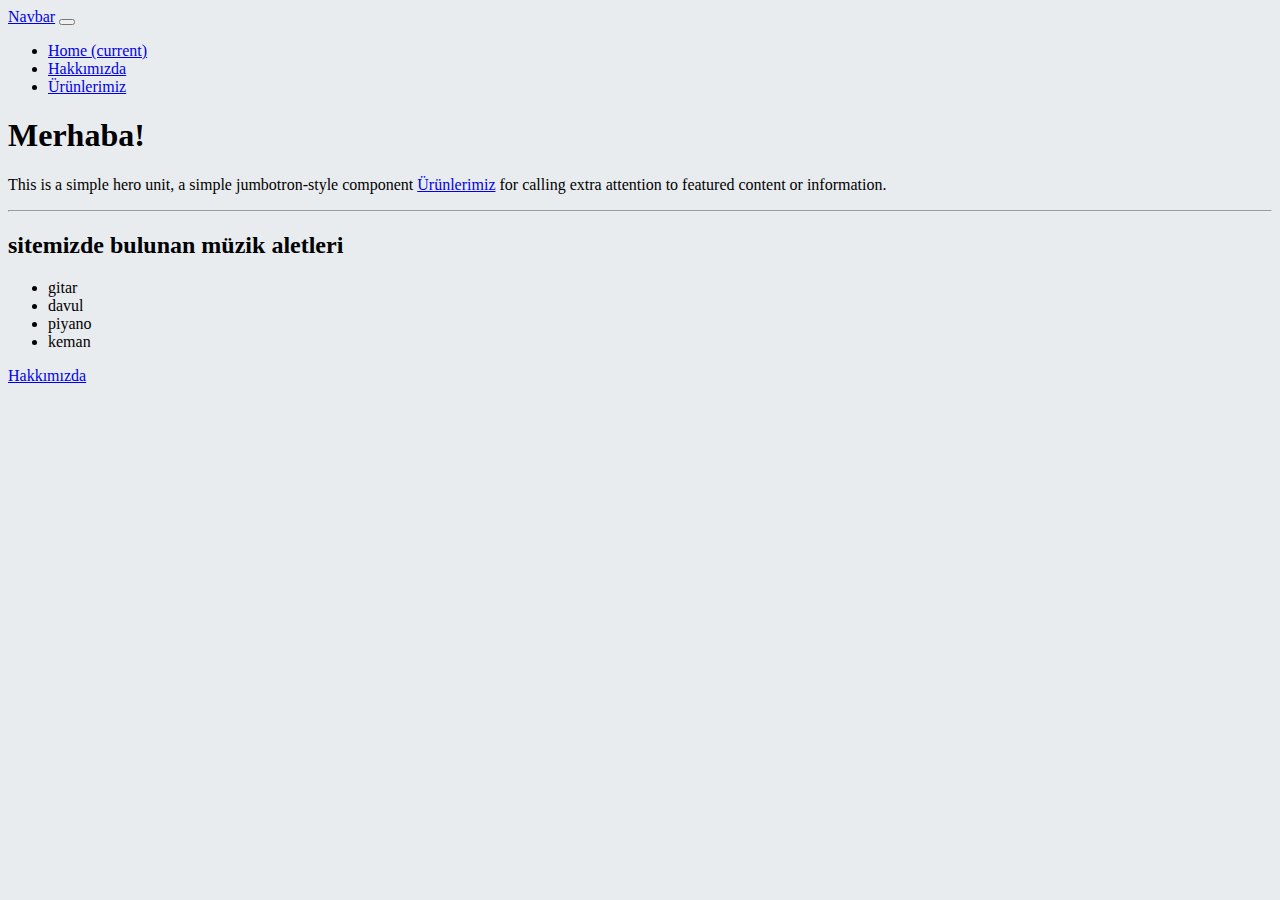
<file: bootstrap/Odev1/index.html>
<!doctype html>
<html lang="en">
  <head>
    <!-- Required meta tags -->
    <meta charset="utf-8">
    <meta name="viewport" content="width=device-width, initial-scale=1, shrink-to-fit=no">

    <!-- Bootstrap CSS -->
    <link rel="stylesheet" href="https://cdn.jsdelivr.net/npm/bootstrap@4.5.3/dist/css/bootstrap.min.css" integrity="sha384-TX8t27EcRE3e/ihU7zmQxVncDAy5uIKz4rEkgIXeMed4M0jlfIDPvg6uqKI2xXr2" crossorigin="anonymous">


    <title>Hello, world!</title>
    <style>
      
    </style>

    
  </head>
  <body style="background-color: #E9ECEF;">
    <nav class="navbar navbar-expand-lg navbar-light bg-secondary">
      <a class="navbar-brand text-danger" href="index.html">Navbar</a>
      <button class="navbar-toggler" type="button" data-toggle="collapse" data-target="#navbarNav" aria-controls="navbarNav" aria-expanded="false" aria-label="Toggle navigation">
        <span class="navbar-toggler-icon"></span>
      </button>
      <div class="collapse navbar-collapse" id="navbarNav">
        <ul class="navbar-nav">
          <li class="nav-item active ">
            <a class="nav-link text-white " href="index.html">Home <span class="sr-only">(current)</span></a>
          </li>
          <li class="nav-item">
            <a class="nav-link text-white" href="hakkimizda.html">Hakkımızda</a>
          </li>
          <li class="nav-item">
            <a class="nav-link text-white" href="urunler.html">Ürünlerimiz</a>
          </li>
        </ul>
      </div>
    </nav>
  
    
    <div class="jumbotron text-center">
      <h1 class="display-4">Merhaba!</h1>
      <p class="lead">This is a simple hero unit, a simple jumbotron-style component  <a class="text-blue" href="urunler.html">Ürünlerimiz</a>  for calling extra attention to featured content or information.</p>
      <hr class="my-4">
      <h2 class="text-warning">sitemizde bulunan müzik aletleri</h2>
      <ul>
        <li>gitar</li>
        <li>davul</li>
        <li>piyano</li>
        <li>keman</li>
      </ul>
      <p class="lead">
        <a class="btn btn-primary btn-lg" href="hakkimizda.html" role="button">Hakkımızda</a>
      </p>
    </div>

    <!-- Optional JavaScript; choose one of the two! -->

    <!-- Option 1: jQuery and Bootstrap Bundle (includes Popper) -->
    <script src="https://code.jquery.com/jquery-3.5.1.slim.min.js" integrity="sha384-DfXdz2htPH0lsSSs5nCTpuj/zy4C+OGpamoFVy38MVBnE+IbbVYUew+OrCXaRkfj" crossorigin="anonymous"></script>
    <script src="https://cdn.jsdelivr.net/npm/bootstrap@4.5.3/dist/js/bootstrap.bundle.min.js" integrity="sha384-ho+j7jyWK8fNQe+A12Hb8AhRq26LrZ/JpcUGGOn+Y7RsweNrtN/tE3MoK7ZeZDyx" crossorigin="anonymous"></script>

    <!-- Option 2: jQuery, Popper.js, and Bootstrap JS
    <script src="https://code.jquery.com/jquery-3.5.1.slim.min.js" integrity="sha384-DfXdz2htPH0lsSSs5nCTpuj/zy4C+OGpamoFVy38MVBnE+IbbVYUew+OrCXaRkfj" crossorigin="anonymous"></script>
    <script src="https://cdn.jsdelivr.net/npm/popper.js@1.16.1/dist/umd/popper.min.js" integrity="sha384-9/reFTGAW83EW2RDu2S0VKaIzap3H66lZH81PoYlFhbGU+6BZp6G7niu735Sk7lN" crossorigin="anonymous"></script>
    <script src="https://cdn.jsdelivr.net/npm/bootstrap@4.5.3/dist/js/bootstrap.min.js" integrity="sha384-w1Q4orYjBQndcko6MimVbzY0tgp4pWB4lZ7lr30WKz0vr/aWKhXdBNmNb5D92v7s" crossorigin="anonymous"></script>
    -->
  </body>
</html>
</file>
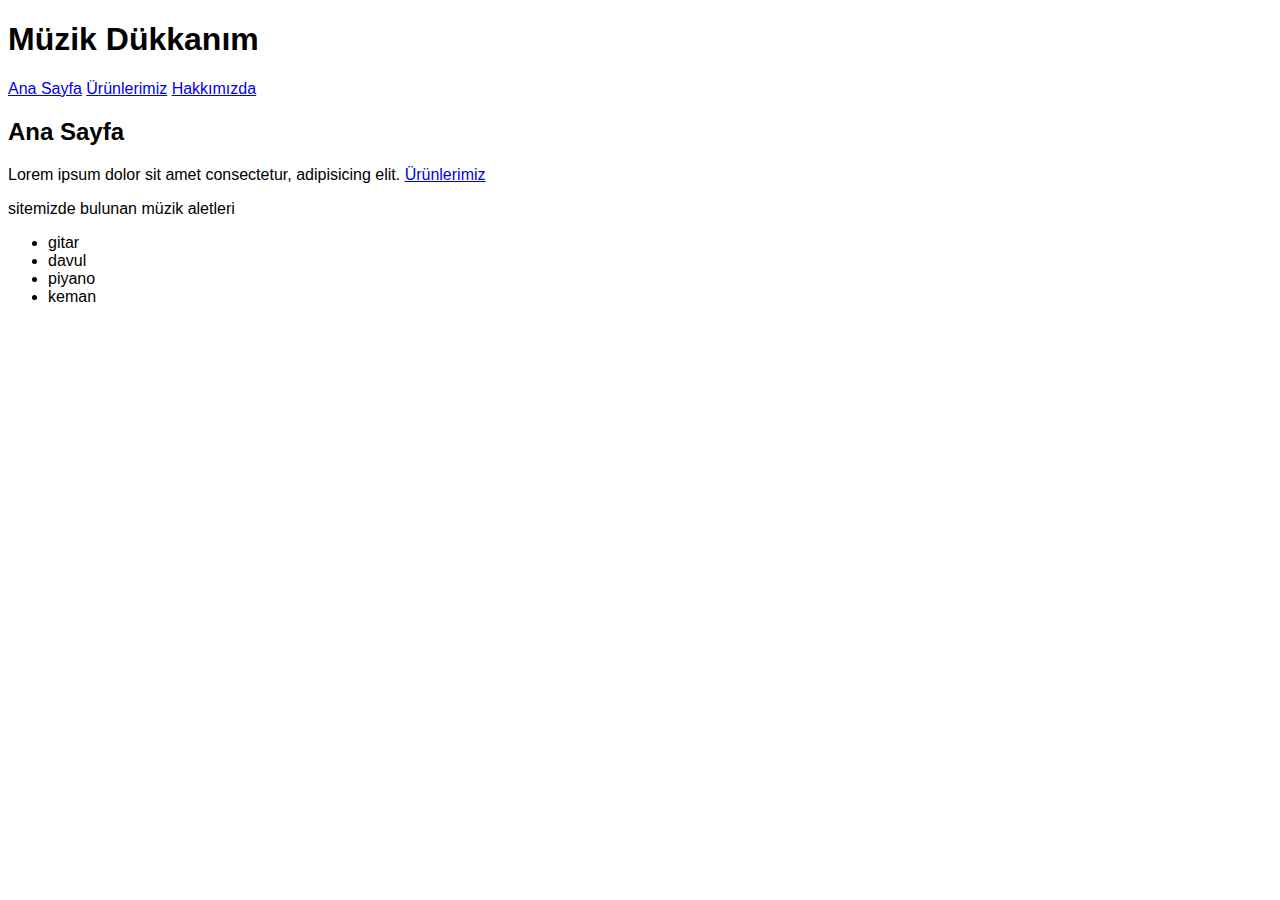
<file: css/ilkOdev/index.html>
<!DOCTYPE html>
<html lang="en">
  <head>
    <meta charset="UTF-8" />
    <meta http-equiv="X-UA-Compatible" content="IE=edge" />
    <meta name="viewport" content="width=device-width, initial-scale=1.0" />
    <title>Document</title>
    <link
      rel="stylesheet"
      href="https://cdn.jsdelivr.net/npm/bootstrap@5.1.3/dist/css/bootstrap.min.css"
      integrity="sha384-1BmE4kWBq78iYhFldvKuhfTAU6auU8tT94WrHftjDbrCEXSU1oBoqyl2QvZ6jIW3"
      crossorigin="anonymous"
    />
  </head>

  <body style="font-family: Arial, Helvetica, sans-serif">
    <div class="container">
      <div class="row">
        <h1 class="text-danger text-center">Müzik Dükkanım</h1>
      </div>
      <div class="row  p-2 text-center">
        <div class="col">
          <a href="index.html">Ana Sayfa</a>
        
          <a href="products.html">Ürünlerimiz</a>
        
          <a href="aboutUs.html">Hakkımızda</a>
        </div>
      </div>
      <div class="row text-center">
          <div class="col"><h2>Ana Sayfa</h2>
        <p>Lorem ipsum dolor sit amet consectetur, adipisicing elit. <a href="products.html"> Ürünlerimiz</a> </p>
        <p class="text-warning">sitemizde bulunan müzik aletleri</p>
        <ul>
            <li>gitar</li>
            <li>davul</li>
            <li>piyano</li>
            <li>keman</li>
        </ul>
        </div>
      </div>
    </div>
  </body>
</html>
</file>
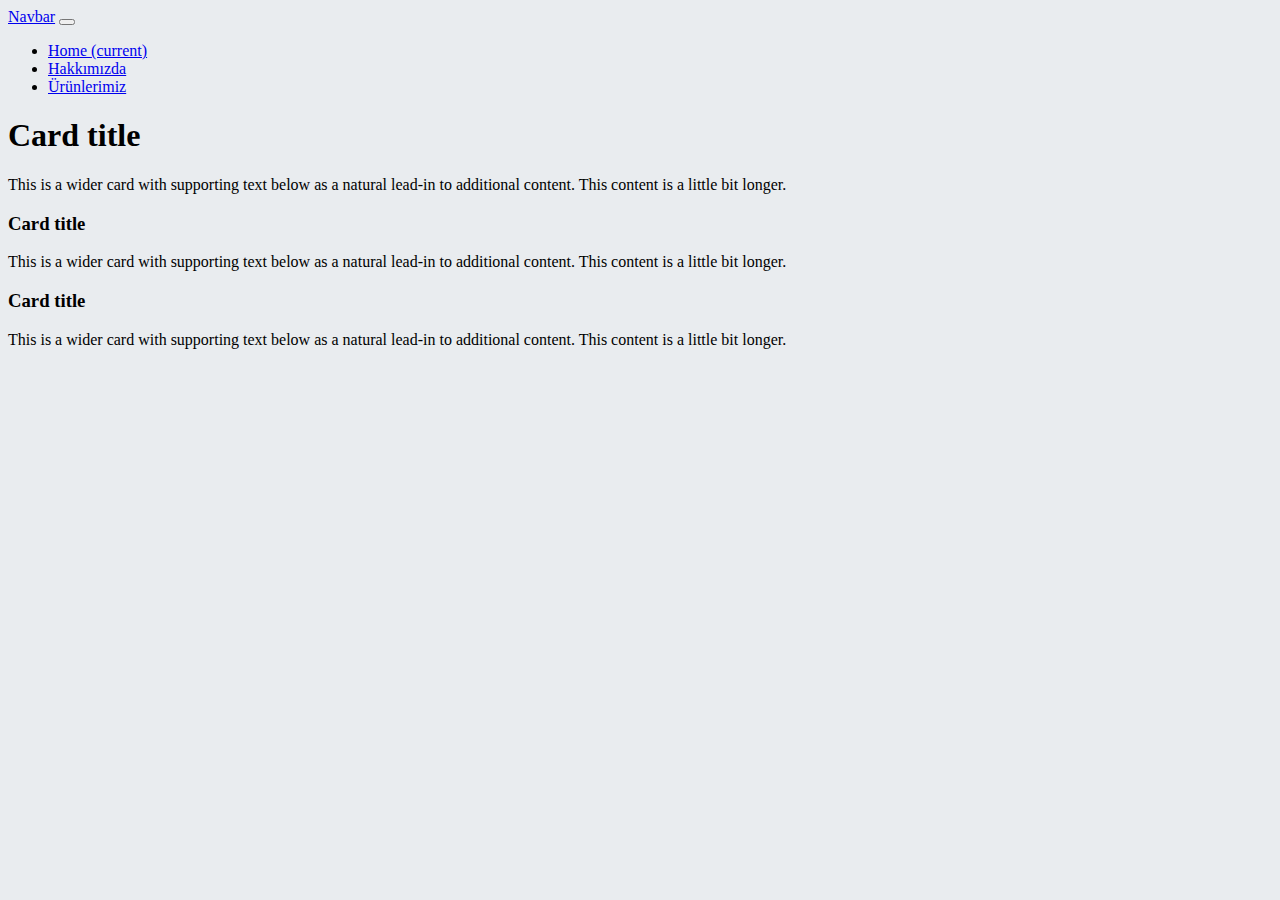
<file: bootstrap/Odev1/hakkimizda.html>
<!doctype html>
<html lang="en">
  <head>
    <!-- Required meta tags -->
    <meta charset="utf-8">
    <meta name="viewport" content="width=device-width, initial-scale=1, shrink-to-fit=no">

    <!-- Bootstrap CSS -->
    <link rel="stylesheet" href="https://cdn.jsdelivr.net/npm/bootstrap@4.5.3/dist/css/bootstrap.min.css" integrity="sha384-TX8t27EcRE3e/ihU7zmQxVncDAy5uIKz4rEkgIXeMed4M0jlfIDPvg6uqKI2xXr2" crossorigin="anonymous">


    <title>Hello, world!</title>
    <style>
      
    </style>

    
  </head>
  <body style="background-color: #E9ECEF;">
    <nav class="navbar navbar-expand-lg navbar-light bg-secondary">
      <a class="navbar-brand text-danger" href="index.html">Navbar</a>
      <button class="navbar-toggler" type="button" data-toggle="collapse" data-target="#navbarNav" aria-controls="navbarNav" aria-expanded="false" aria-label="Toggle navigation">
        <span class="navbar-toggler-icon"></span>
      </button>
      <div class="collapse navbar-collapse" id="navbarNav">
        <ul class="navbar-nav">
          <li class="nav-item active ">
            <a class="nav-link text-white " href="index.html">Home <span class="sr-only">(current)</span></a>
          </li>
          <li class="nav-item">
            <a class="nav-link text-white" href="hakkimizda.html">Hakkımızda</a>
          </li>
          <li class="nav-item">
            <a class="nav-link text-white" href="urunler.html">Ürünlerimiz</a>
          </li>
        </ul>
      </div>
    </nav>
    <div class="card mb-3 " style="background-color: #E9ECEF;">
      <div class="card-body">
        <h1 class="card-title text-center">Card title</h1>
        <p class="card-text">This is a wider card with supporting text below as a natural lead-in to additional content. This content is a little bit longer.</p>
        
        <h3 class="card-title text-warning">Card title</h3>
        <p class="card-text">This is a wider card with supporting text below as a natural lead-in to additional content. This content is a little bit longer.</p>
        <h3 class="card-title text-warning">Card title</h3>
        <p class="card-text">This is a wider card with supporting text below as a natural lead-in to additional content. This content is a little bit longer.</p>
       
      </div>
    
  

    <!-- Optional JavaScript; choose one of the two! -->

    <!-- Option 1: jQuery and Bootstrap Bundle (includes Popper) -->
    <script src="https://code.jquery.com/jquery-3.5.1.slim.min.js" integrity="sha384-DfXdz2htPH0lsSSs5nCTpuj/zy4C+OGpamoFVy38MVBnE+IbbVYUew+OrCXaRkfj" crossorigin="anonymous"></script>
    <script src="https://cdn.jsdelivr.net/npm/bootstrap@4.5.3/dist/js/bootstrap.bundle.min.js" integrity="sha384-ho+j7jyWK8fNQe+A12Hb8AhRq26LrZ/JpcUGGOn+Y7RsweNrtN/tE3MoK7ZeZDyx" crossorigin="anonymous"></script>

    <!-- Option 2: jQuery, Popper.js, and Bootstrap JS
    <script src="https://code.jquery.com/jquery-3.5.1.slim.min.js" integrity="sha384-DfXdz2htPH0lsSSs5nCTpuj/zy4C+OGpamoFVy38MVBnE+IbbVYUew+OrCXaRkfj" crossorigin="anonymous"></script>
    <script src="https://cdn.jsdelivr.net/npm/popper.js@1.16.1/dist/umd/popper.min.js" integrity="sha384-9/reFTGAW83EW2RDu2S0VKaIzap3H66lZH81PoYlFhbGU+6BZp6G7niu735Sk7lN" crossorigin="anonymous"></script>
    <script src="https://cdn.jsdelivr.net/npm/bootstrap@4.5.3/dist/js/bootstrap.min.js" integrity="sha384-w1Q4orYjBQndcko6MimVbzY0tgp4pWB4lZ7lr30WKz0vr/aWKhXdBNmNb5D92v7s" crossorigin="anonymous"></script>
    -->
  </body>
</html>
</file>
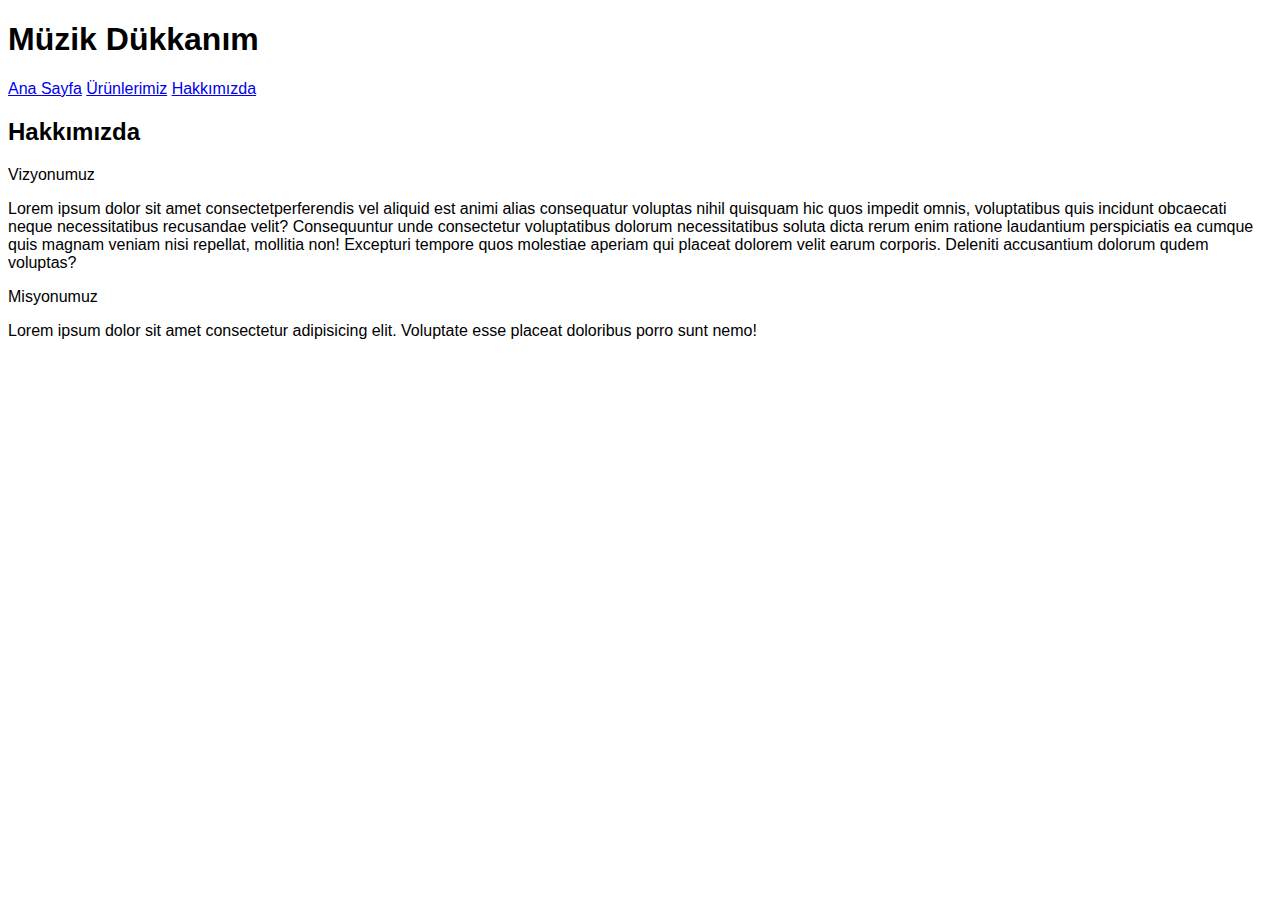
<file: css/ilkOdev/aboutUs.html>
<!DOCTYPE html>
<html lang="en">
<head>
    <meta charset="UTF-8">
    <meta http-equiv="X-UA-Compatible" content="IE=edge">
    <meta name="viewport" content="width=device-width, initial-scale=1.0">
    <title>Document</title>
    <link
      rel="stylesheet"
      href="https://cdn.jsdelivr.net/npm/bootstrap@5.1.3/dist/css/bootstrap.min.css"
      integrity="sha384-1BmE4kWBq78iYhFldvKuhfTAU6auU8tT94WrHftjDbrCEXSU1oBoqyl2QvZ6jIW3"
      crossorigin="anonymous"
    />
    <style>
        p{
            margin-bottom: 7px;
        }
    </style>
</head>
<body>
    <body style="font-family: Arial, Helvetica, sans-serif">
        <div class="container">
          <div class="row">
            <h1 class="text-danger text-center">Müzik Dükkanım</h1>
          </div>
          <div class="row  p-2 text-center">
            <div class="col">
              <a href="index.html">Ana Sayfa</a>
            
              <a href="products.html">Ürünlerimiz</a>
            
              <a href="aboutUs.html">Hakkımızda</a>
            </div>
          </div>
          <div class="row text-center">
              <div class="col"><h2>Hakkımızda</h2>
    <div class="row text-start">
        <p class="text-warning">Vizyonumuz</p>
        <p>Lorem ipsum dolor sit amet consectetperferendis vel aliquid est animi alias consequatur voluptas nihil quisquam hic quos impedit omnis, voluptatibus quis incidunt obcaecati neque necessitatibus recusandae velit? Consequuntur unde consectetur voluptatibus dolorum necessitatibus soluta dicta rerum enim ratione laudantium perspiciatis ea cumque quis magnam veniam nisi repellat, mollitia non! Excepturi tempore quos molestiae aperiam qui placeat dolorem velit earum corporis. Deleniti accusantium dolorum qudem voluptas?</p>
        <p class="text-warning">Misyonumuz</p>
        <p>Lorem ipsum dolor sit amet consectetur adipisicing elit. Voluptate esse placeat doloribus porro sunt nemo!</p>
        
    </div>
</body></html>
</file>
